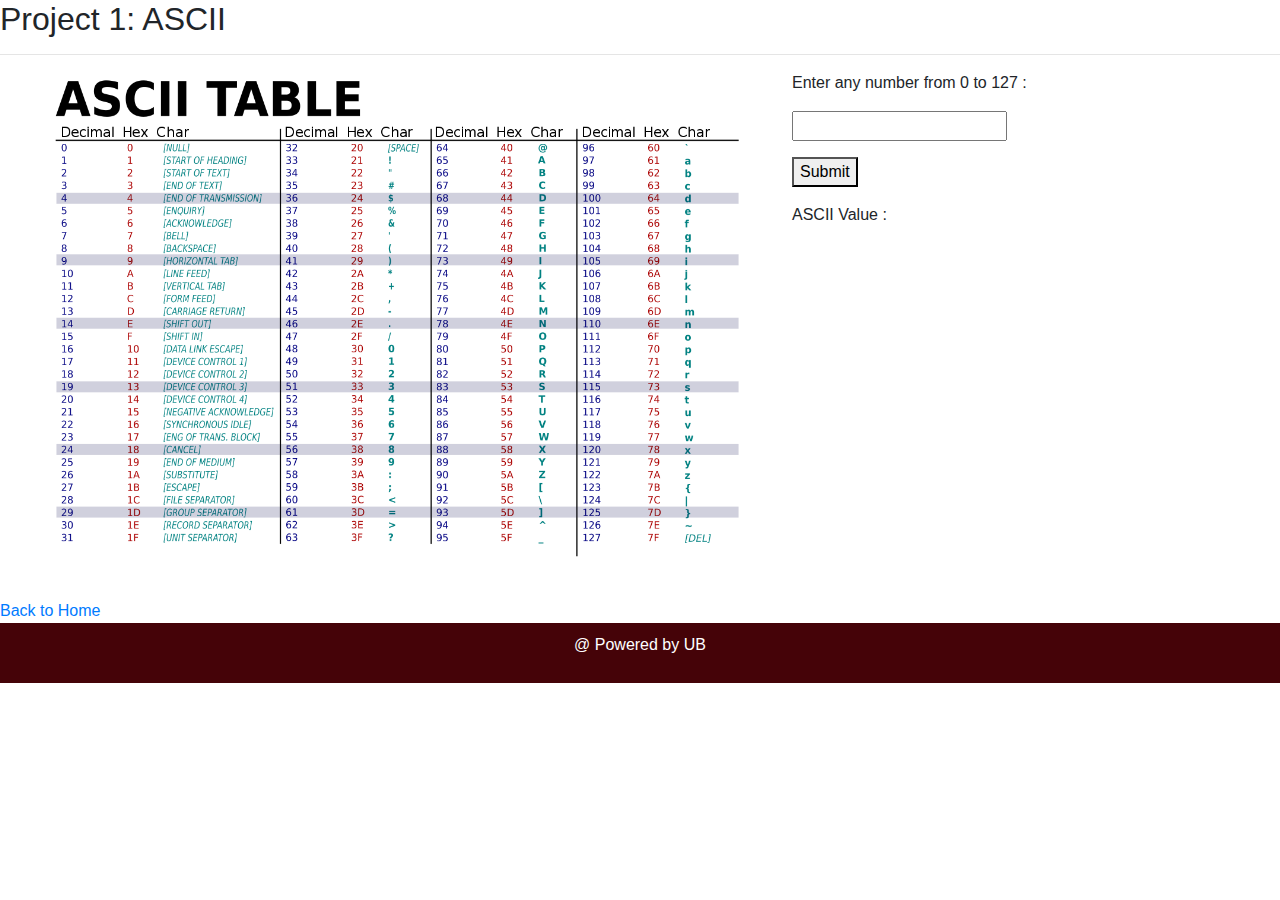
<file: ascii.html>
<!DOCTYPE html>
<html>
<head>
<title>FoC</title>
<link rel="stylesheet" type="text/css" href="style.css">
<link rel="stylesheet" href="https://maxcdn.bootstrapcdn.com/bootstrap/4.0.0/css/bootstrap.min.css" integrity="sha384-Gn5384xqQ1aoWXA+058RXPxPg6fy4IWvTNh0E263XmFcJlSAwiGgFAW/dAiS6JXm" crossorigin="anonymous">
<meta charset="utf-8">
<meta name="viewport" content="width=device-width, initial-scale=1">
<style>
img {
  float: left;
 padding-right: 40px; 
 padding-left: 40px;
 padding-bottom: 40px;
 
}
</style>
</head>
<body>

<section>
<h2>Project 1: ASCII</h2>
<hr>	


<p><img src="ascii.png" style="width:792px;height:528px;"></p>
        
			

<p></p>
<p></p>         


<p>Enter any number from 0 to 127 :</p>
<input id="inputdec" >
<p></p>
<button onclick="decToASCII()">Submit</button>
<p></p>
<p>ASCII Value : </p>
<p id="demo"></p>

<script>
function decToASCII() {
  x = document.getElementById("inputdec").value;
  var res = String.fromCharCode(x);
  document.getElementById("demo").innerHTML = res;
  console.log(res);
}
</script>



</section>


<a href="index.html">Back to Home</a></h3>

<footer>
  <p>@ Powered by UB</p>
</footer>

</body>
</html>
</file>
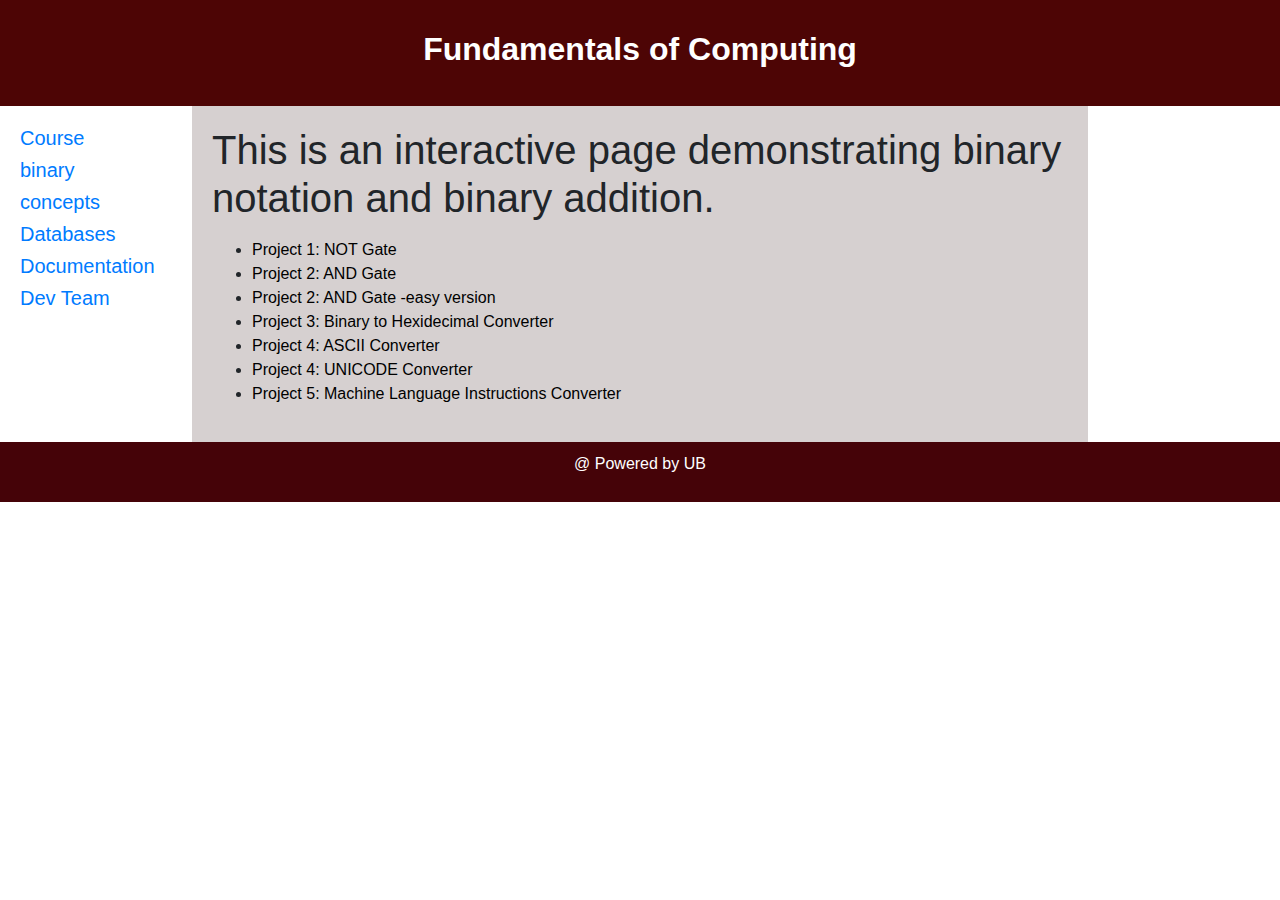
<file: binary.html>
<!DOCTYPE html>
<html>
<head>
<title>FoC</title>
<link rel="stylesheet" type="text/css" href="style.css">
<link rel="stylesheet" href="https://maxcdn.bootstrapcdn.com/bootstrap/4.0.0/css/bootstrap.min.css" integrity="sha384-Gn5384xqQ1aoWXA+058RXPxPg6fy4IWvTNh0E263XmFcJlSAwiGgFAW/dAiS6JXm" crossorigin="anonymous">
<meta charset="utf-8">
<meta name="viewport" content="width=device-width, initial-scale=1">

</head>
<body>

<header>
  <h2><b>Fundamentals of Computing</b></h2>
</header>

<section>
  <nav>
    <ul>
      <li><h5><a href="index.html">Course</a></h5></li>
      <li><h5><a href="binary.html">binary</a></h5></li>
	  <li><h5><a href="concepts.html">concepts</a></h5></li>
	  <li><h5><a href="database.html">Databases</a></h5></li>
	  <li><h5><a href="documentation.html">Documentation</a></h5></li>
      <li><h5><a href="aboutme.html">Dev Team</a></h5></li>
    </ul>
  </nav>
  
  <article>
    <h1>This is an interactive page demonstrating binary notation and binary addition. </h1>
    <p></p>

<ul>
  <li><a href="notgate.html" style="color:black">Project 1: NOT Gate</a></h3></li>
  <li><a href="andgate.html" style="color:black">Project 2: AND Gate</a></h3></li>
  <li><a href="easyand.html" style="color:black">Project 2: AND Gate -easy version</a></h3></li>
  <li><a href="binarytohex.html" style="color:black">Project 3: Binary to Hexidecimal Converter</a></h3></li>
  <li><a href="ascii.html" style="color:black">Project 4: ASCII Converter</a></h3></li>
  <li><a href="unicode.html" style="color:black">Project 4: UNICODE Converter</a></h3></li>
  <li><a href="MLinstructions.html" style="color:black">Project 5: Machine Language Instructions Converter</a></h3></li>
</ul>  


  </article>  
</section>



<footer>
  <p>@ Powered by UB</p>
</footer>

</body>
</html>
</file>
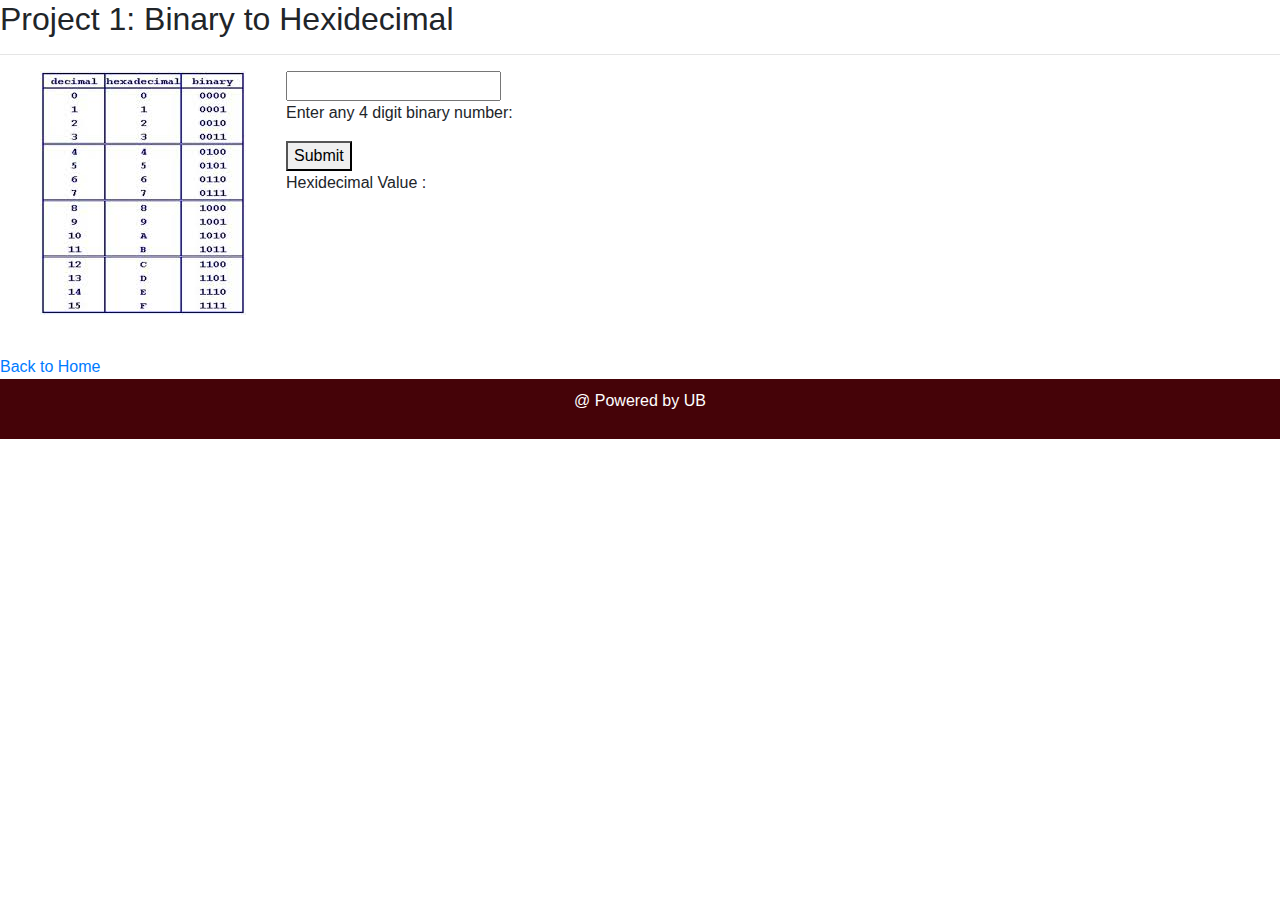
<file: binarytohex.html>
<!DOCTYPE html>
<html>
<head>
<title>FoC</title>
<link rel="stylesheet" type="text/css" href="style.css">
<link rel="stylesheet" href="https://maxcdn.bootstrapcdn.com/bootstrap/4.0.0/css/bootstrap.min.css" integrity="sha384-Gn5384xqQ1aoWXA+058RXPxPg6fy4IWvTNh0E263XmFcJlSAwiGgFAW/dAiS6JXm" crossorigin="anonymous">
<meta charset="utf-8">
<meta name="viewport" content="width=device-width, initial-scale=1">
<style>
img {
  float: left;
 padding-right: 40px; 
 padding-left: 40px;
 padding-bottom: 40px;
 
}
</style>
</head>
<body>

<section>
<h2>Project 1: Binary to Hexidecimal</h2>
<hr>	


<p><img src="bintohex.jpg"></p>
        
			
         
<input type="number" id="inputBin" value="">

<p>Enter any 4 digit binary number:</p>

<button onclick="binToHex()">Submit</button>

<p>Hexidecimal Value : </p>
<p id="demo"></p>

<script>
function binToHex() {
  var x = document.getElementById("inputBin").value;
  var hexOut = parseInt(x , 2).toString(16).toUpperCase();
  document.getElementById("demo").innerHTML = hexOut;
  }
</script>



</section>


<a href="index.html">Back to Home</a></h3>

<footer>
  <p>@ Powered by UB</p>
</footer>

</body>
</html>
</file>
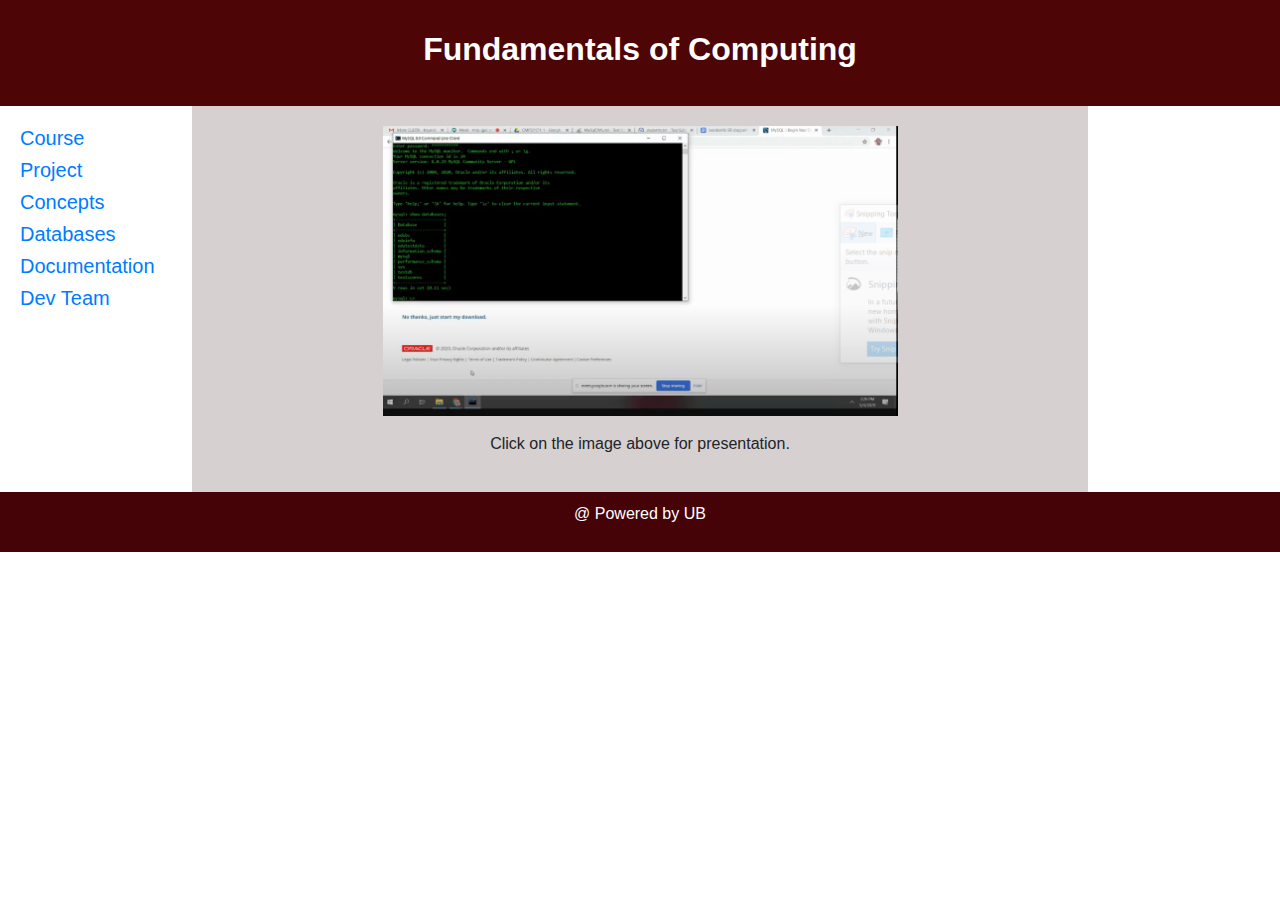
<file: database.html>
<!DOCTYPE html>
<html>
<head>
<title>FoC</title>
<link rel="stylesheet" type="text/css" href="style.css">
<link rel="stylesheet" href="https://maxcdn.bootstrapcdn.com/bootstrap/4.0.0/css/bootstrap.min.css" integrity="sha384-Gn5384xqQ1aoWXA+058RXPxPg6fy4IWvTNh0E263XmFcJlSAwiGgFAW/dAiS6JXm" crossorigin="anonymous">
<meta charset="utf-8">
<meta name="viewport" content="width=device-width, initial-scale=1">

</head>
<body>

<header>
  <h2><b>Fundamentals of Computing</b></h2>
</header>

<section>
  <nav>
    <ul>
      <li><h5><a href="index.html">Course</a></h5></li>
      <li><h5><a href="project.html">Project</a></h5></li>
	  <li><h5><a href="concepts.html">Concepts</a></h5></li>
	  <li><h5><a href="database.html">Databases</a></h5></li>
	  <li><h5><a href="documentation.html">Documentation</a></h5></li>
      <li><h5><a href="aboutme.html">Dev Team</a></h5></li>
    </ul>
  </nav>
  
  <article>
   <center><a href="https://drive.google.com/file/d/1gL6zYcdEBFgzvh-4iPgwfkvESouDlsbX/view"><img src="database.PNG" alt="database" width="515" height="290" ></a>
   <p></p>

    <p>Click on the image above for presentation.</p></center>
    </article>
</section>

<footer>
  <p>@ Powered by UB</p>
</footer>

</body>
</html>
</file>
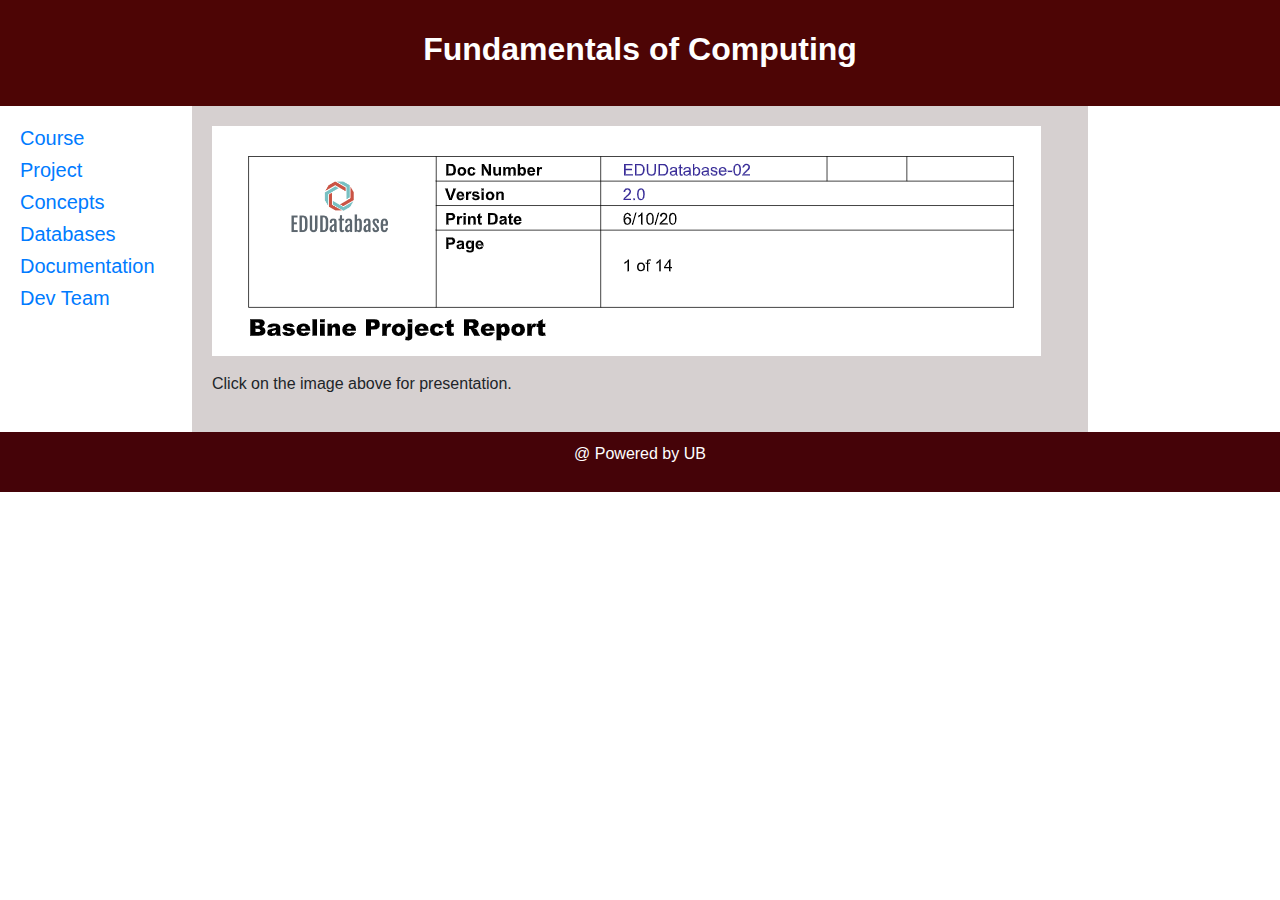
<file: documentation.html>
<!DOCTYPE html>
<html>
<head>
<title>FoC</title>
<link rel="stylesheet" type="text/css" href="style.css">
<link rel="stylesheet" href="https://maxcdn.bootstrapcdn.com/bootstrap/4.0.0/css/bootstrap.min.css" integrity="sha384-Gn5384xqQ1aoWXA+058RXPxPg6fy4IWvTNh0E263XmFcJlSAwiGgFAW/dAiS6JXm" crossorigin="anonymous">
<meta charset="utf-8">
<meta name="viewport" content="width=device-width, initial-scale=1">

</head>
<body>

<header>
  <h2><b>Fundamentals of Computing</b></h2>
</header>

<section>
  <nav>
    <ul>
      <li><h5><a href="index.html">Course</a></h5></li>
      <li><h5><a href="project.html">Project</a></h5></li>
	  <li><h5><a href="concepts.html">Concepts</a></h5></li>
	  <li><h5><a href="database.html">Databases</a></h5></li>
	  <li><h5><a href="documentation.html">Documentation</a></h5></li>
      <li><h5><a href="aboutme.html">Dev Team</a></h5></li>
    </ul>
  </nav>
  
  <article>
   <a href="https://drive.google.com/file/d/1emYNyAIPOih0PMWEr-woOZiIIOPaUv4t/view?usp=sharing"><img src="documentation.png" alt="documentation" ></a>
   <p></p>

    <p>Click on the image above for presentation.</p>
    </article>
</section>

<footer>
  <p>@ Powered by UB</p>
</footer>

</body>
</html>
</file>
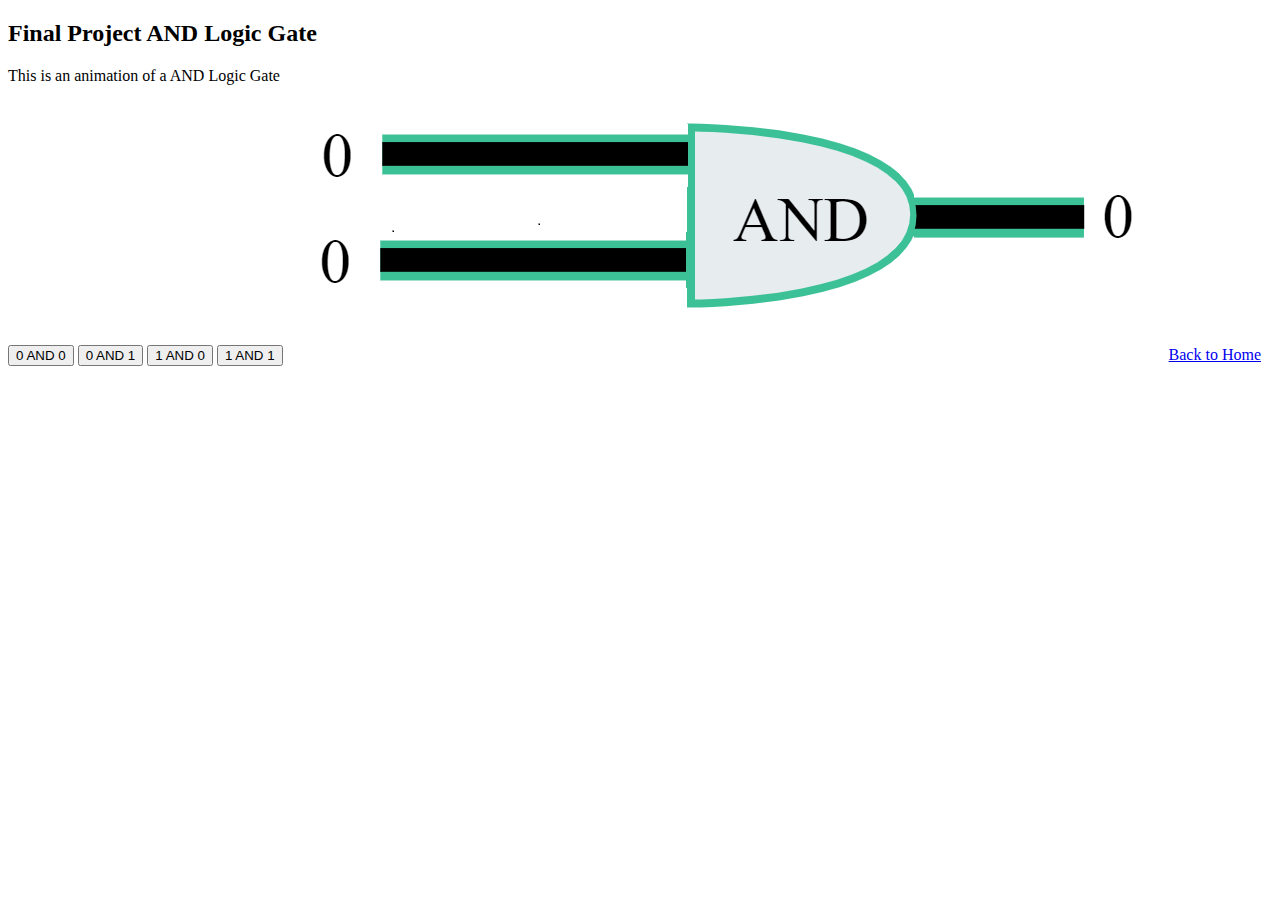
<file: easyand.html>
<!DOCTYPE html>
<html>
<body>

<h2> Final Project AND Logic Gate</h2>

<p>This is an animation of a AND Logic Gate</p>


<button onclick="document.getElementById('myImage').src='and2off.PNG'">0 AND 0</button>
<button onclick="document.getElementById('myImage').src='andoffon.PNG'">0 AND 1</button>
<button onclick="document.getElementById('myImage').src='andonoff.PNG'">1 AND 0</button>
<button onclick="document.getElementById('myImage').src='and2on.png'">1 AND 1</button>

<img id="myImage" src="and2off.PNG">
<a href="index.html">Back to Home</a></h3>


</body>
</html>
</file>
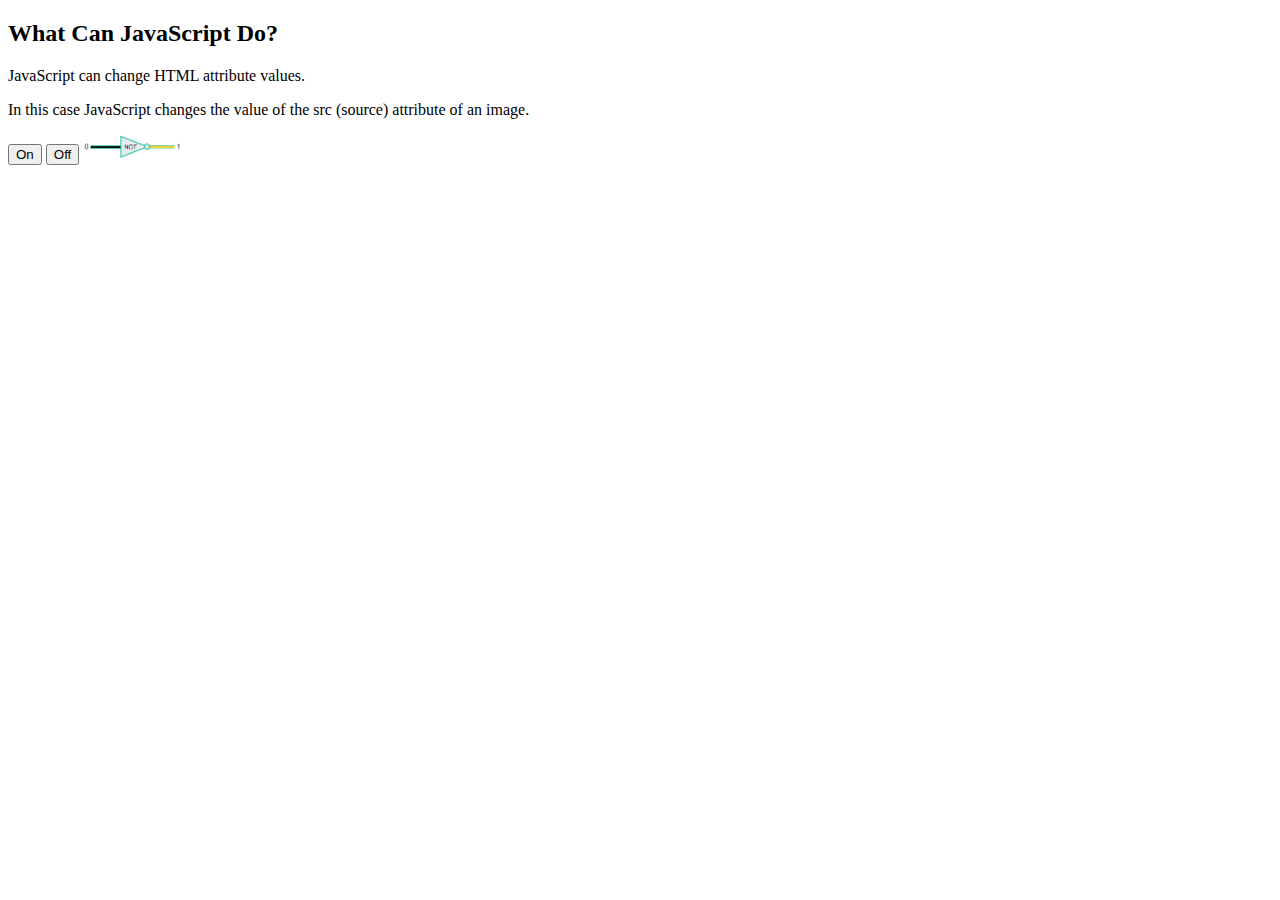
<file: gatesnot.html>
<!DOCTYPE html>
<html>
<body>

<h2>What Can JavaScript Do?</h2>

<p>JavaScript can change HTML attribute values.</p>

<p>In this case JavaScript changes the value of the src (source) attribute of an image.</p>

<button onclick="document.getElementById('myImage').src='noton2.png'">On</button>



<button onclick="document.getElementById('myImage').src='notoff2.png'">Off</button>
<img id="myImage" src="notoff2.png" style="width:100px">
</body>
</html>
</file>
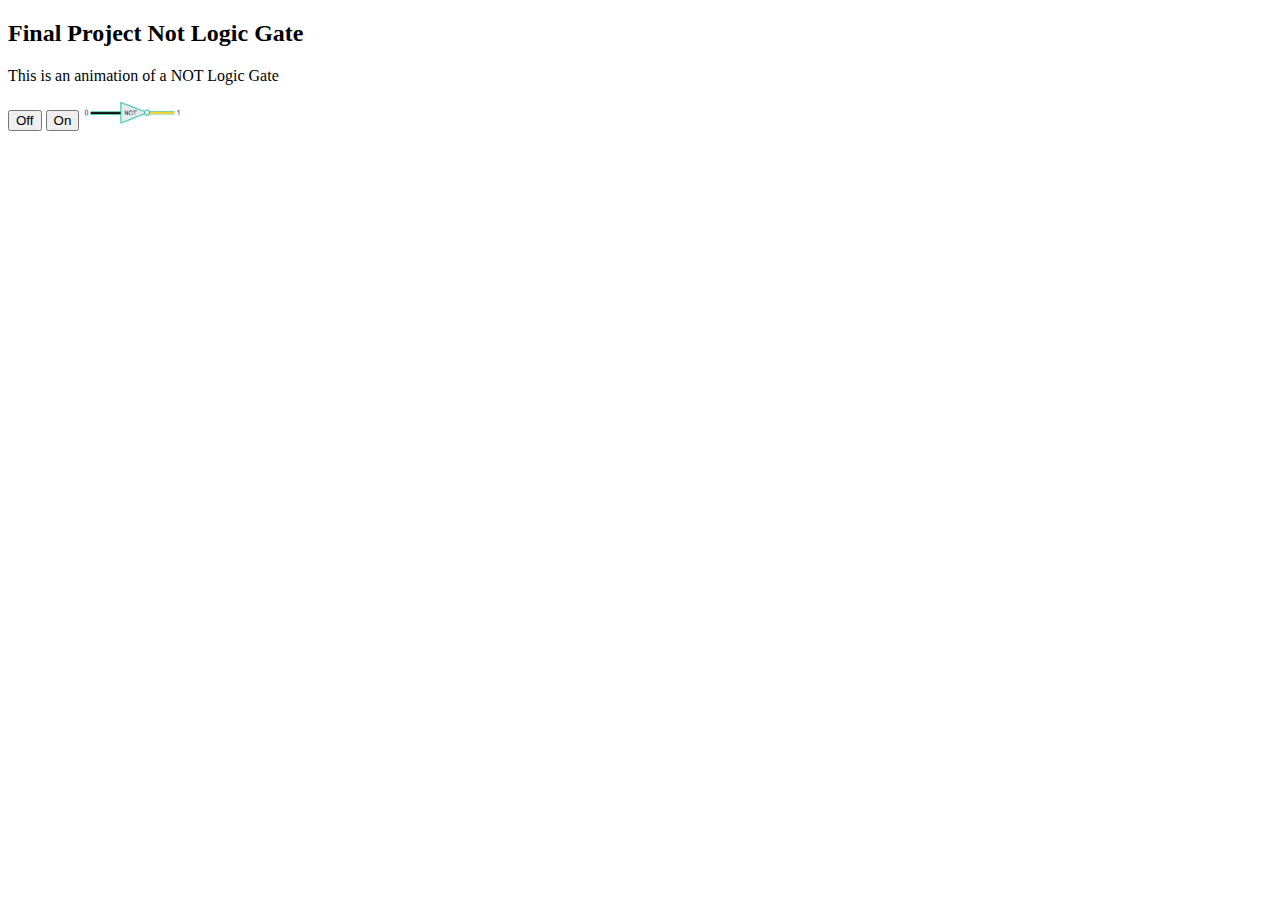
<file: not.html>
<!DOCTYPE html>
<html>
<body>

<h2> Final Project Not Logic Gate</h2>

<p>This is an animation of a NOT Logic Gate</p>


<button onclick="document.getElementById('myImage').src='off.png'">Off</button>

<button onclick="document.getElementById('myImage').src='on.png'">On</button>

<img id="myImage" src="off.png" style="width:100px">


</body>
</html>
</file>
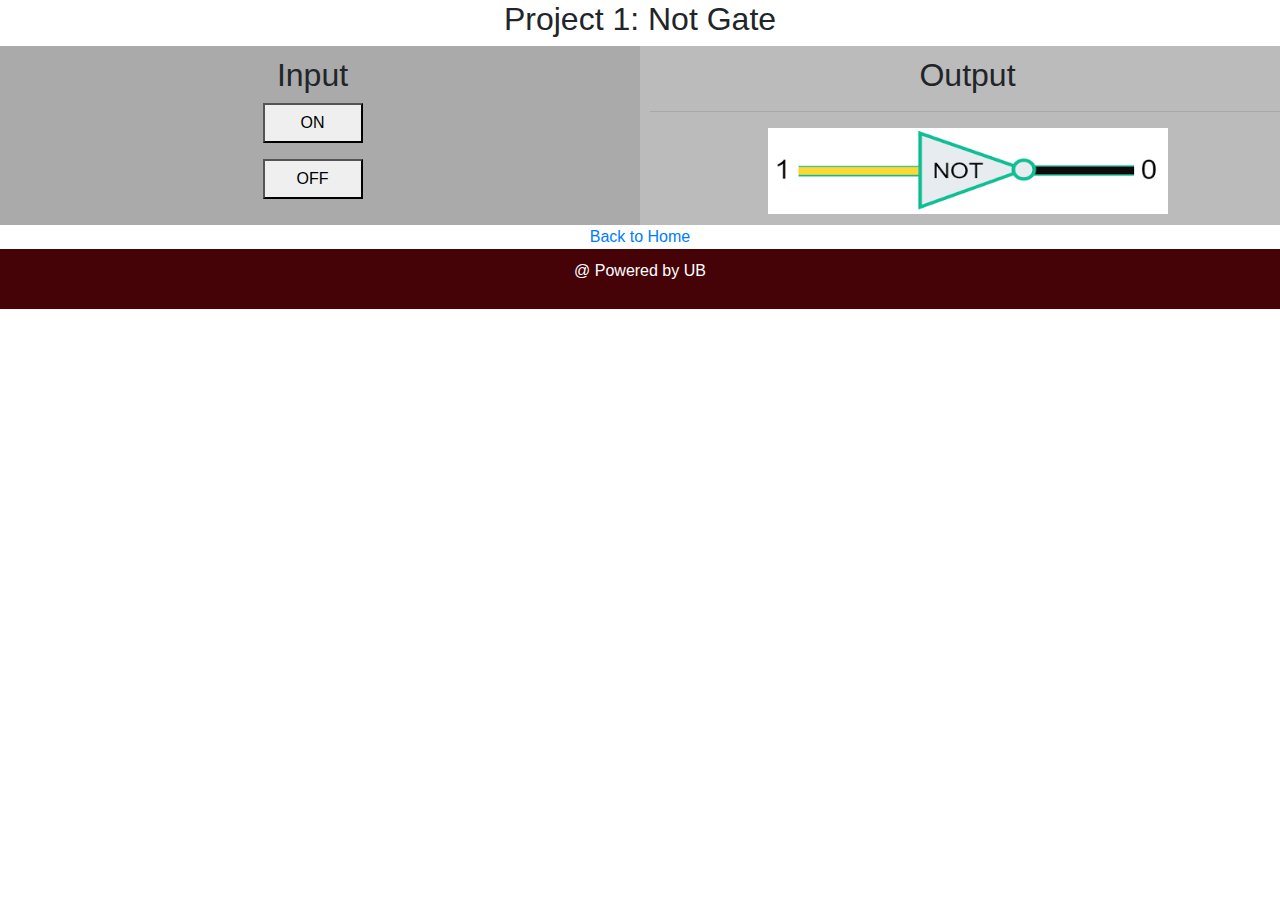
<file: notgate.html>
<!DOCTYPE html>
<html>
<head>
<title>FoC</title>
<link rel="stylesheet" type="text/css" href="style.css">
<link rel="stylesheet" href="https://maxcdn.bootstrapcdn.com/bootstrap/4.0.0/css/bootstrap.min.css" integrity="sha384-Gn5384xqQ1aoWXA+058RXPxPg6fy4IWvTNh0E263XmFcJlSAwiGgFAW/dAiS6JXm" crossorigin="anonymous">
<meta charset="utf-8">
<meta name="viewport" content="width=device-width, initial-scale=1">

</head>
<body>
<center>
<section>
<h2>Project 1: Not Gate</h2>

<div class="row">
  <div class="column" style="background-color:#aaa;">
    <h2>Input</h2>
    <p><button style="width: 100px; height: 40px;" onclick="document.getElementById('belizeImage').src='noton2.png'">ON</button></p>
    <p><button style="width: 100px; height: 40px;" onclick="document.getElementById('belizeImage').src='notoff2.png'">OFF</button></p>
  </div>
  <div class="column" style="background-color:#bbb;">
    <h2>Output</h2>
	<hr>
	<img id="belizeImage" src="noton2.png" alt="noton" width="400" height="86" align="center">
  </div>
</div>
<a href="index.html">Back to Home</a></h3>
</section>
</center>



<footer>
  <p>@ Powered by UB</p>
</footer>

</body>
</html>
</file>
<file: style.css>
* {
  box-sizing: border-box;
}

body {
  font-family: Arial, Helvetica, sans-serif;
}

/* Style the header */
header {
  background-color: #4d0505;
  padding: 30px;
  text-align: center;
  font-size: 35px;
  color: white;
}

/* Create two columns/boxes that floats next to each other */
nav {
  float: left;
  width: 15%;
  /*height: 300px;  only for demonstration, should be removed */
  background: #FFFFFF;
 padding: 20px;
}

/* Style the list inside the menu */
nav ul {
  list-style-type: none;
  padding: 0;
}

article {
  float: left;
  padding: 20px;
  width: 70%;
  background-color:#d6d0d0 ;
  /* height: 300px;  only for demonstration, should be removed */
}

/* Clear floats after the columns */
section:after {
  content: "";
  display: table;
  clear: both;
}

/* Style the footer */
footer {
  background-color: #450308;
  padding: 10px;
  text-align: center;
  color: white;
}

/* Responsive layout - makes the two columns/boxes stack on top of each other instead of next to each other, on small screens */
@media (max-width: 600px) {
  nav, article {
    width: 100%;
    height: auto;
  }
}
* {
  box-sizing: border-box;
}

/* Create two equal columns that floats next to each other */
.column {
  float: left;
  width: 50%;
  padding: 10px;

}

/* Clear floats after the columns */
.row:after {
  content: "";
  display: table;
  clear: both;
}
</file>
